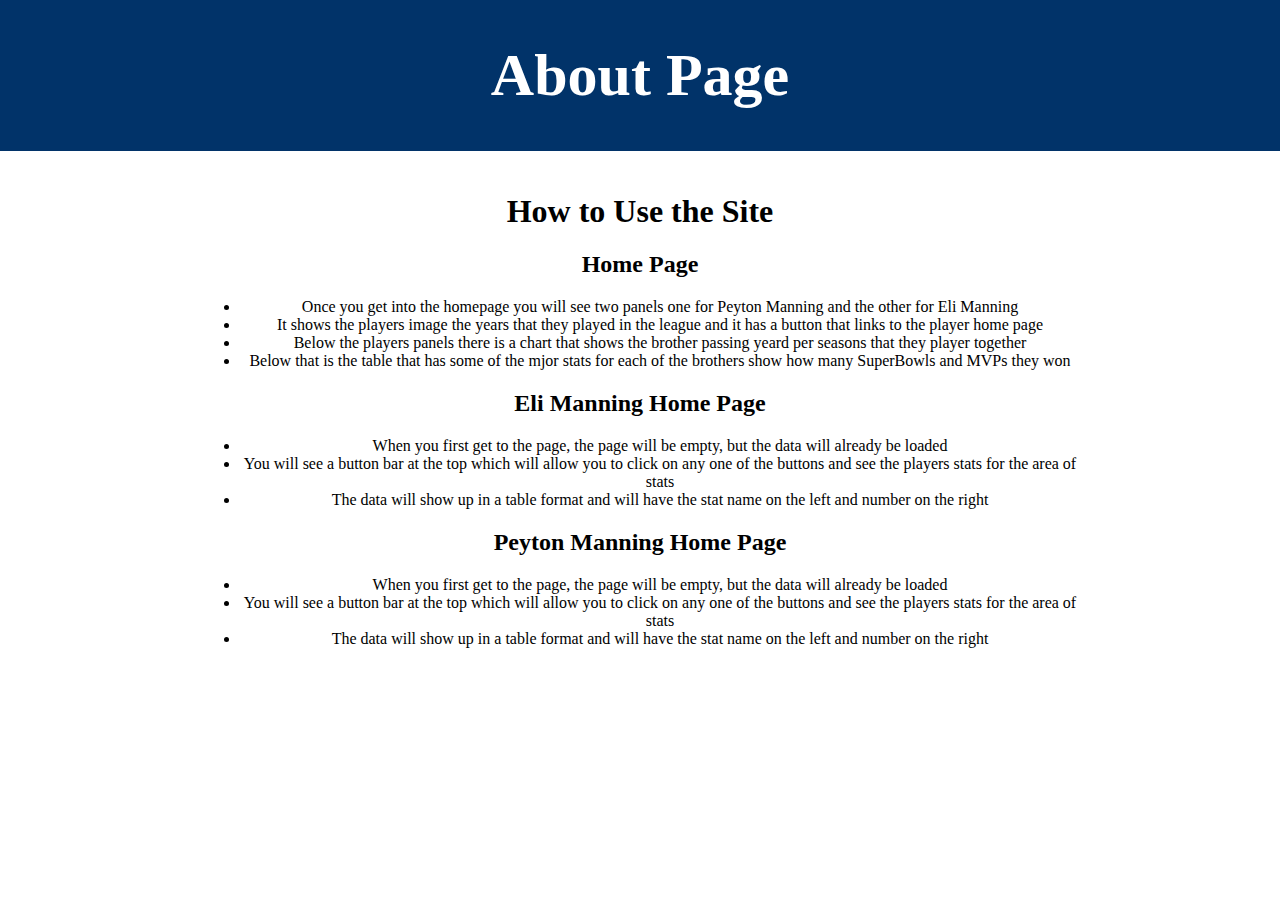
<file: About.html>
<html lang="en">
<head>
  <meta charset="UTF-8">
  <meta http-equiv="X-UA-Compatible" content="IE=edge">
  <meta name="viewport" content="width=device-width, initial-scale=1.0">
  <title>Eli Manning Stats</title>
  <link rel="stylesheet" href="style.css">
</head>
<body>
    <header class="header">
        <h1>About Page</h1>
    </header>
    <div class="containertop">
        <div class="aboutbox">
            <h1>How to Use the Site</h1>
            <h2>Home Page</h2>
                <ul style="list-style-type:disc;">
                    <li>Once you get into the homepage you will see two panels one for Peyton Manning and the other for Eli Manning</li>
                    <li>It shows the players image the years that they played in the league and it has a button that links to the player home page</li>
                    <li>Below the players panels there is a chart that shows the brother passing yeard per seasons that they player together</li>
                    <li>Below that is the table that has some of the mjor stats for each of the brothers show how many SuperBowls and MVPs they won</li>
                </ul> 
            <h2>Eli Manning Home Page</h2>
                <ul style="list-style-type:disc;">
                    <li>When you first get to the page, the page will be empty, but the data will already be loaded</li>
                    <li>You will see a button bar at the top which will allow you to click on any one of the buttons and see the players stats for the area of stats</li>
                    <li>The data will show up in a table format and will have the stat name on the left and number on the right</li>
                </ul>
            <h2>Peyton Manning Home Page</h2>
                <ul style="list-style-type:disc;">
                    <li>When you first get to the page, the page will be empty, but the data will already be loaded</li>
                    <li>You will see a button bar at the top which will allow you to click on any one of the buttons and see the players stats for the area of stats</li>
                    <li>The data will show up in a table format and will have the stat name on the left and number on the right</li>
                </ul>
        </div>
    </div>     
</body>
</file>
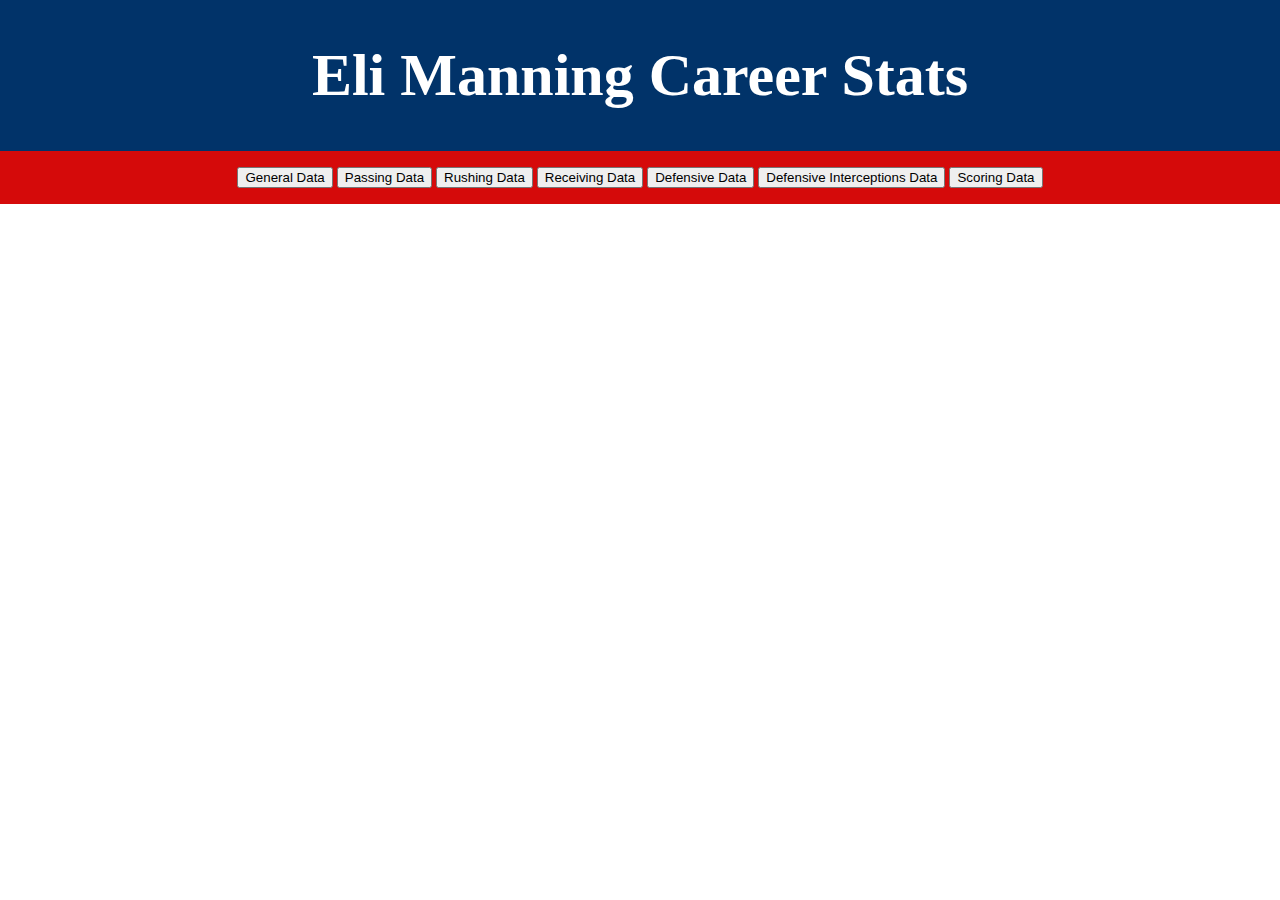
<file: EliStats.html>
<html lang="en">
<head>
  <meta charset="UTF-8">
  <meta http-equiv="X-UA-Compatible" content="IE=edge">
  <meta name="viewport" content="width=device-width, initial-scale=1.0">
  <title>Eli Manning Stats</title>
  <link rel="stylesheet" href="style.css">
</head>
<body>
  <header class="header">
    <h1>Eli Manning Career Stats</h1>
  </header>
    <div class="buttonbar">
      <button type="button" id="general">General Data</button>
      <button type="button" id="passing">Passing Data</button>
      <button type="button" id="rushing">Rushing Data</button>
      <button type="button" id="receiving">Receiving Data</button>
      <button type="button" id="defensive">Defensive Data</button>
      <button type="button" id="defensiveInterceptions">Defensive Interceptions Data</button>
      <button type="button" id="scoring">Scoring Data</button>
    </div>
    <div class="statbox">
      <dl class="stats_list"></dl>
    </div>
  <script src="scriptEli.js"></script>
</body>
</file>
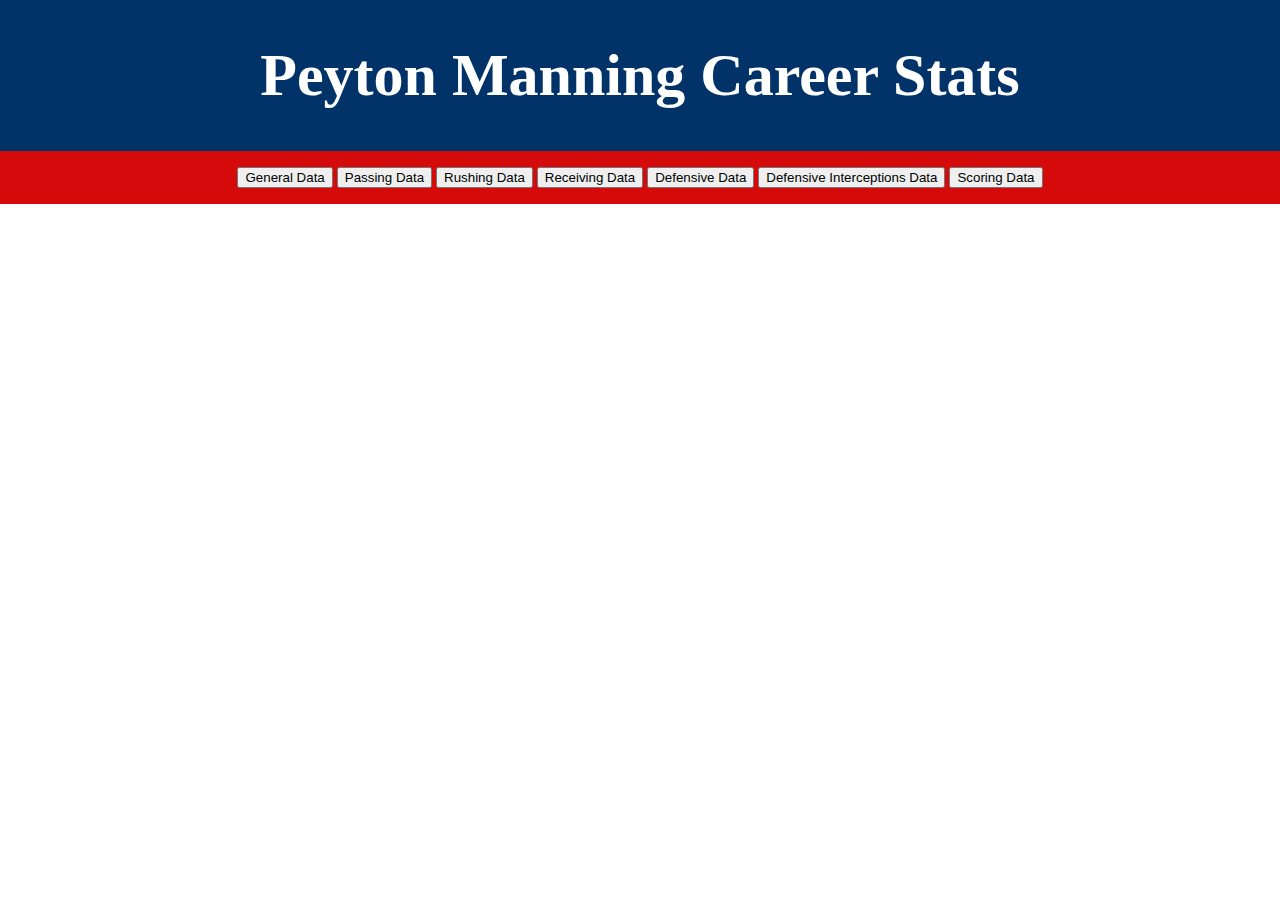
<file: PeytonStats.html>
<html lang="en">
<head>
  <meta charset="UTF-8">
  <meta http-equiv="X-UA-Compatible" content="IE=edge">
  <meta name="viewport" content="width=device-width, initial-scale=1.0">
  <title>Peyton Manning Stats</title>
  <link rel="stylesheet" href="style.css">
</head>
<body>
  <header class="header">
    <h1>Peyton Manning Career Stats</h1>
  </header>
    <div class="buttonbar">
      <button type="button" id="general">General Data</button>
      <button type="button" id="passing">Passing Data</button>
      <button type="button" id="rushing">Rushing Data</button>
      <button type="button" id="receiving">Receiving Data</button>
      <button type="button" id="defensive">Defensive Data</button>
      <button type="button" id="defensiveInterceptions">Defensive Interceptions Data</button>
      <button type="button" id="scoring">Scoring Data</button>
    </div>
    <div class="statbox">
      <dl class="stats_list"></dl>
    </div>
  <script src="scriptPeyton.js"></script>
</body>
</file>
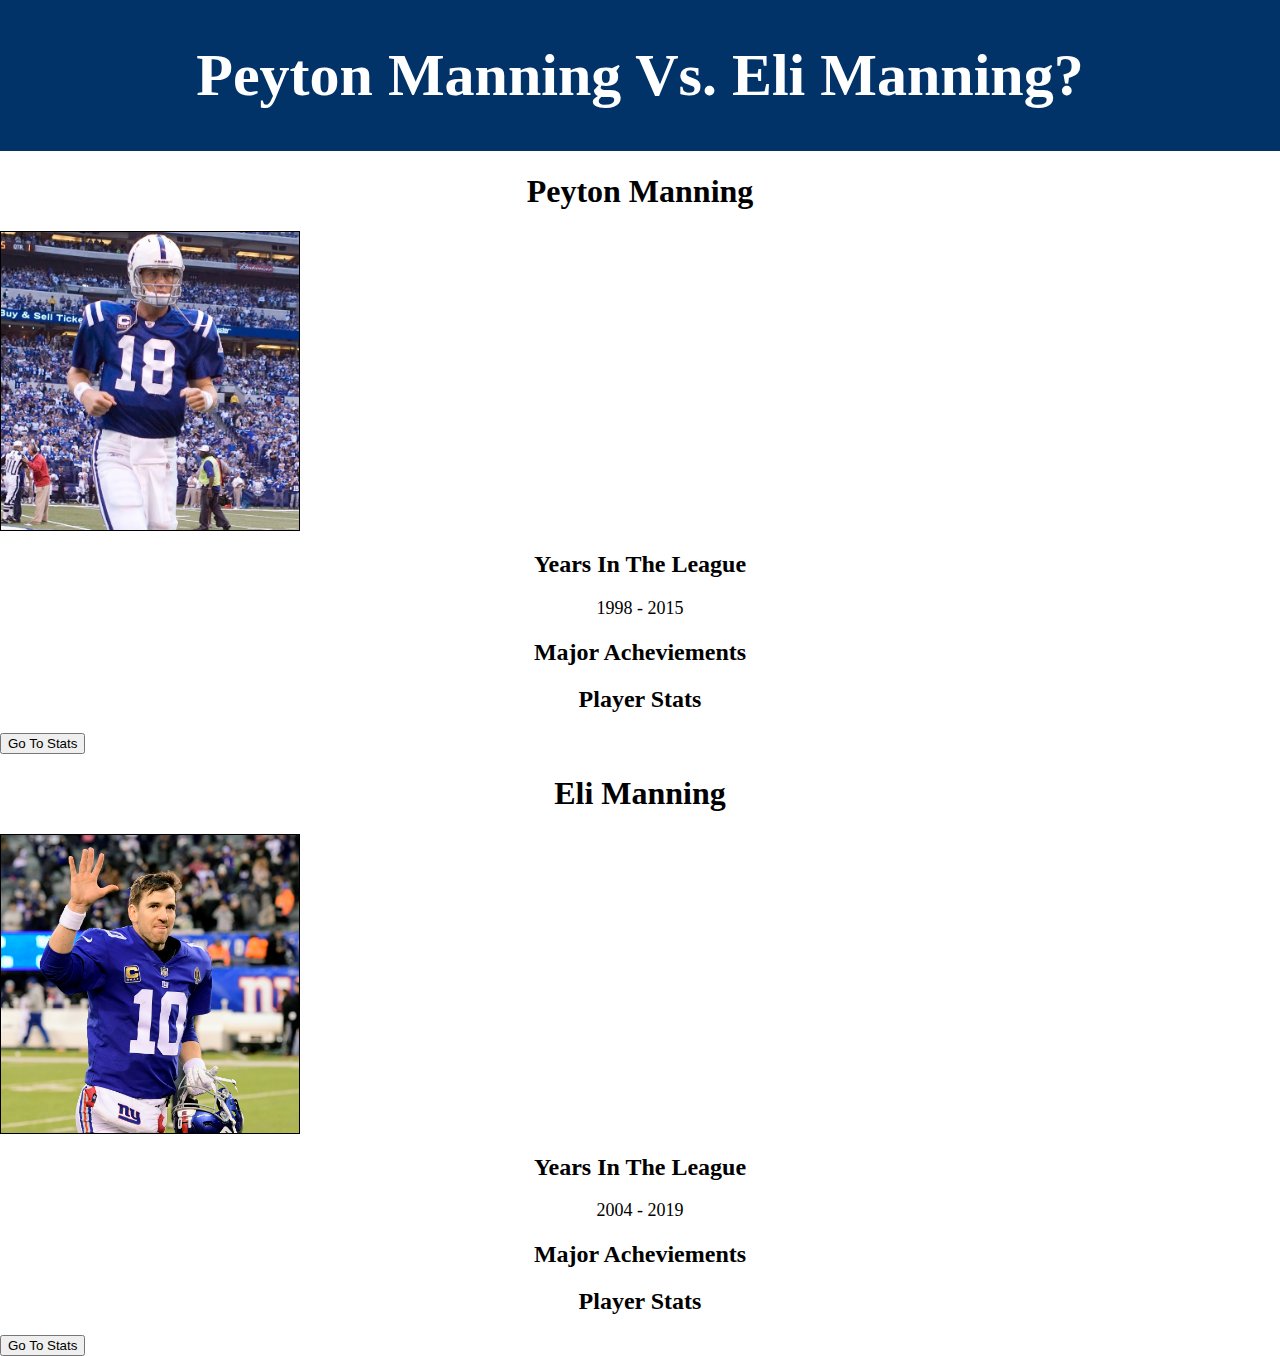
<file: Project.html>
<html lang="en">
<head>
  <meta charset="UTF-8">
  <meta http-equiv="X-UA-Compatible" content="IE=edge">
  <meta name="viewport" content="width=device-width, initial-scale=1.0">
  <title>Peyton Manning Vs. Eli Manning</title>
  <link rel="stylesheet" href="style.css">
</head>
<body>
  <header class="header">
    <h1>Peyton Manning Vs. Eli Manning?</h1>
  </header>
    <div class="container">
        <div class="paneleft">
          <h1>Peyton Manning</h1>
          <div><img id="1" src="images/peyton-manning.jpg" alt="Image of Peyton Manning" class="img"/></div>
          <h2>Years In The League</h2>
          <div class="text">1998 - 2015</div>
          <h2>Major Acheviements</h2>
          <h2>Player Stats</h2>
          <a href="PeytonStats.html"><button>Go To Stats</button></a>
        </div>
        <div class="paneright">
          <h1>Eli Manning</h1>
          <div><img id="1" src="images/eli-manning.jpeg" alt="Image of Eli Manning" class="img"/></div>
          <h2>Years In The League</h2>
          <div class="text">2004 - 2019</div>
          <h2>Major Acheviements</h2>
          <h2>Player Stats</h2>
          <a href="EliStats.html"><button>Go To Stats</button></a>
        </div>
    </div>
</body>
</file>
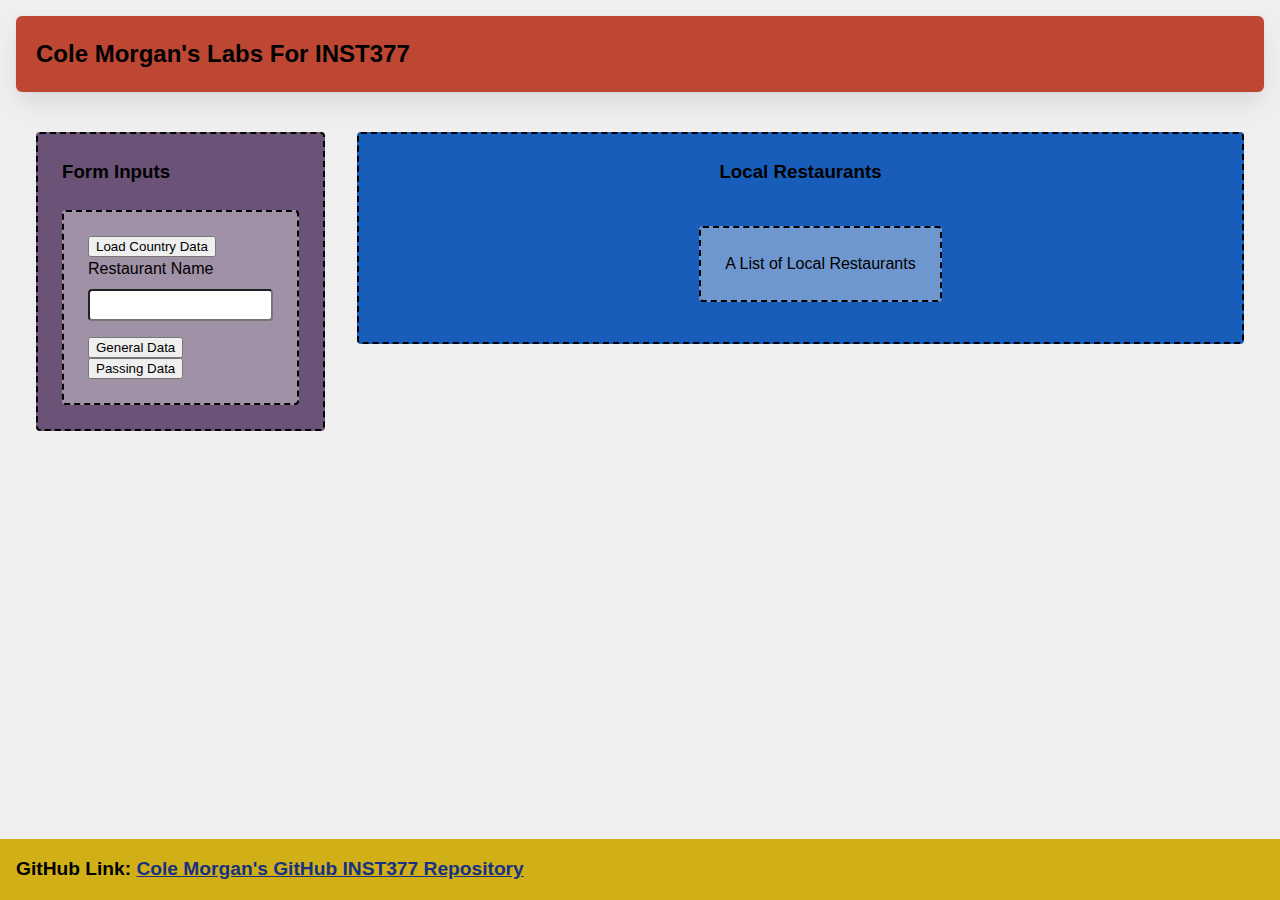
<file: Test Stuff/test.html>
<html lang="en">
<head>
  <meta charset="UTF-8">
  <meta http-equiv="X-UA-Compatible" content="IE=edge">
  <meta name="viewport" content="width=device-width, initial-scale=1.0">
  <title>Cole Morgan's Labs</title>
  <link rel="stylesheet" href="test.css">
</head>
<body>
    <div class="wrapper">
        <header class="header">
            <h1>Cole Morgan's Labs For INST377</h1>
        </header>
        <div class="container">
            <div class="left_section box">
                <h3>Form Inputs</h3>
                <form action="https://sports.core.api.espn.com/v2/sports/football/leagues/nfl/athletes/5526/statistics/0" class="main_form box">
                    <button type="button" id="data_load">Load Country Data</button> 
                    <div>
                        <label for="resto">Restaurant Name</label>
                        <input type="text" id="resto" name="resto">
                    </div>
                    <div class="button">
                        <button type="button" id="general">General Data</button> 
                        <div><button type="button" id="passing">Passing Data</button></div>
                    </div> 
                </form>
            </div>
            <div class="right_section box">
                <h3>Local Restaurants</h3>
                <ol>
                    <div class="restaurant_list box">
                        A List of Local Restaurants
                    </div>
                </ol>
                <div class="lds-ellipsis" id="date_load_animation"><div></div><div></div><div></div><div></div></div>
            </div>
        </div>    
        <footer class="footer">
            GitHub Link: <a href="http://github.com/ColeDM-2020/INST377-Lab-Work.git" target="_blank" rel="noopener noreferrer">Cole Morgan's GitHub INST377 Repository</a>
        </footer>
    </div>
    <script src="test.js"></script>
</body>
</html>
</file>
<file: style.css>
* {
  box-sizing: border-box;
}

html {
  background-color: #ffffff;
  font-size: 16px;
  min-width: 300px;
  overflow-x: hidden;
  overflow-y: scroll;

  -moz-osx-font-smoothing: grayscale;
  -webkit-font-smoothing: antialiased;
  text-rendering: optimizeLegibility;
  -webkit-text-size-adjust: 100%;
  -moz-text-size-adjust: 100%;
  text-size-adjust: 100%;
}

header {
  padding: 1px;
  text-align: center;
  background: #013369;
  color: #ffffff;
  font-size: 30px;
  width: 100vw;
  justify-content: center;
} 

h1 {
  display: block;
  text-align: center;
  justify-content: center;
  align-items: center;
}

h2 {
  text-align: center;
}

.center {
  align-items: center;
  justify-content: center;
  text-align: center;
}

.buttonbar {
  text-align: center;
  background-color: #d50a0a;
  width: 100%;
  height: fit-content;
  padding: 1rem;
}

.containertop {
  padding-top: 20px;
  padding-left: 200px;
  padding-right: 200px;
  text-align: center;
  align-items: center;
  justify-content: center;
  display: flex;
  flex: 1;
}

.wrapper {
  min-height: 100vh;
  display: flex;
  flex-direction: column;
  margin: 0;
  flex: 1;
}

.panel{
  width: 50vw;
  height: 200px;
  background-color: #ffffff;
  border: 3px solid;
  border-color: #d50a0a;
}

body {
  margin: 0;
  padding: 0;
}

.subhead {
  padding: 30px;
  font-size: 24px;
  text-align: center;
}

.text {
  font-size: 18px;
  text-align: center;
}

.img {
  width: 300px;
  height: 300px;
  align-items: center;
  border: 1px solid;
}

.box {
  background-color: rgb(255, 255, 255);
  padding: 20px;
  width: fit-content;
  height:fit-content;
  margin: 0 auto;
  flex-direction: column;
  display: flex;
}

.statbox {
  background-color: rgb(255, 255, 255);
  padding: 20px;
  width: 75vw;
  height:fit-content;
  margin: 0 auto;
  flex-direction: column;
  display: flex;
}

a {
  display: inline-block;
  text-decoration: none;
}

.statstable{
  margin: 0 auto;
  max-width: 1006px;
  display: flex;
  align-items: center;
}

table {
  border-collapse: collapse;
  border: 3px solid;
  border-color: #d50a0a;
  width: 100%;
  margin-bottom: 20px;
  margin-top: 20px;
}

th, td {
  text-align: center;
  padding: 10px;
}

th {
  background-color: #013369;
  color: #ffffff;
}

td:nth-child(2) {
  font-weight: bold;
  width: 33.333333333%
}
td:first-child {
  font-weight: bold;
  width: 33.333333333%
}
td:last-child {
  font-weight: bold;
  width: 33.333333333%
}

.chart-size {
  height: 500px;
  width: 100vw;
  margin: 0 auto;
}

@media only screen and (max-width: 736px){
  /* Rules in here will only apply when a screen is the correct size */
  /* check it out by using your developer tools to shrink your screen-size */
  .containertop {
    padding-left: 0px;
    padding-right: 0px;
    flex-direction: column;
    justify-content: center;
    align-items: center;
  }

}
</file>
<file: Test Stuff/test.css>
* {
  box-sizing: border-box;
}

/* 
  These rules apply to actual HTML elements with no labelling!
  So: they style the tags directly
*/

html {
  background-color: #fff;
  font-size: 16px;
  min-width: 300px;
  overflow-x: hidden;
  overflow-y: scroll;

  /* these are specific to different browsers */
  -moz-osx-font-smoothing: grayscale;
  -webkit-font-smoothing: antialiased;
  text-rendering: optimizeLegibility;
  -webkit-text-size-adjust: 100%;
  -moz-text-size-adjust: 100%;
  text-size-adjust: 100%;
}

body {
  margin: 0;
  padding: 0;

  font-family: ‘Segoe UI’, Candara, ‘Bitstream Vera Sans’, ‘DejaVu Sans’, ‘Bitsream Vera Sans’, ‘Trebuchet MS’, Verdana, ‘Verdana Ref’, sans-serif;
  font-weight: 400;
  line-height: 1.5;
  background-color: rgb(239, 239, 239);
}


a {
  display: inline-block;
  text-decoration: none;
}

h2, h3 {
  margin:0;
  padding:0;
  padding-bottom:1.5rem;
}

form {
  accent-color: hsla(120, 100%, 50%, 0.482);
}

/*
  - These styles use 'class names'
  - You can apply them by using the 'class' attribute on your HTML
  - like this: <div class="wrapper">
  - note that the period vanishes there!
*/


.wrapper {
  min-height: 100vh;
  display: flex;
  flex-direction: column;
  margin: 0;
  flex: 1;
}

.container {
  margin: 0 20px;
  display: flex;
  justify-content: space-evenly;
  align-items: start;
  flex:1;
}

.header {
  padding-top: 1rem;
  padding-left: 1rem;
  padding-right: 1rem;
  padding-bottom: 1.5rem;
}


/*
  This rule implies that the H1 tag lives within another HTML tag
  It "inherits" some rules from the above
  Those rules won't apply to an h1 that's outside a block with the class of 'header'
*/

.header h1 {
  display: block;
  /* this will push other blocks out of the way */

  /* colors */
  background-color: #BD4733;
  color: #000000;

  /* shapes */
  border-radius: 6px;
  font-size: 1.5rem;
  padding: 1.25rem;
  margin:0; /* removing the margin on h1 tags means the header pins to the top if we move */


  /* box-shadows are fancy */
  box-shadow: 0 0.5em 1em -0.125em rgb(10 10 10 / 10%), 0 0 0 1px rgb(10 10 10 / 2%);
}


/*
  Rules can be combined on a block to apply the 'cascade' in order
  So you can use two classnames in a single class attribute
  like: <div class="box section">

  Rules may combine in unexpected ways - remember that the LAST thing written in this file will have "priority"
  And will be what displays in your client
*/

.box {
  background-color: rgba(239, 239, 239, 0.4);
  border: 2px dashed;
  border-radius: 4px;

  width: fit-content;
  height:fit-content;
  padding: 1.5rem;
  margin: 0 auto;
}

.left_section {
  background-color: #6B5277;
  flex: 0 1 auto;
  margin: 1rem;
  padding: 1.5rem;
}

.right_section {
  background-color: #195DBA;
  flex: 1 2 auto;
  margin: 1rem;
  align-items: center;
  display: flex;
  flex-direction: column;
}

/*
  This block is actually dependent on the "container" block having a flex set on it
  and the "wrapper" block displaying as a flex column with a "vertical height" (vh) of 100.
  That serves to cram the footer to the bottom of the page.
*/

.footer {
  position: fixed;
  left: 0;
  bottom: 0;
  width: 100%;
  flex-shrink: 0;
  padding: 1rem;
  background-color: #D0B016;
  font-size: 1.2rem;
  font-weight: 600;
}

.footer a {
  color: #183182;
  text-decoration: underline;
}

/*
  This is an example of a 'pseudoclass'
  In this instance, it says what to do if a mouse hovers over a link
  This is pretty desktop-specific, since there's no hover function on touchscreens
*/
.footer a:hover {
  /* Hue, saturation, luminosity, alpha */
  background-color: hsla(0, 0%, 90%, 0.15);
  /* red, green, blue, alpha */
  color: #877D41;
  text-decoration: none;
}

.subtitle {
  color: rgb(0, 0, 0);
  margin: 0px;
  margin-bottom: 5px;
}


/* Deploy this with images as direct "children" and the images should pop into shape */
.grid {
  display: flex;
  justify-content: space-evenly;
  flex-flow: wrap;
  width: 350px;
  height: 350px;
  margin: 0 auto;
}

.grid img {
  width: 150px;
  height: 150px;
}


/* Carousel */
div.carousel {
  max-width: 300px;
  overflow: hidden;
  text-align: center;
  display: flex;
  flex-direction: row;
  align-items: center;
  justify-content: space-between;
  margin: 0 auto;
  margin-bottom: 1rem;
}

.carousel .slides {
  display: flex;
  overflow-x: auto;
  scroll-snap-type: x mandatory;
  scroll-behavior: smooth;
  -webkit-overflow-scrolling: touch;
}

/* .carousel_item, */
.hidden {
  display: none;
}

.visible {
  display: block;
}

.carousel_item img {
  /* 
    Setting width, rather than max-width or min-width,
    means annoying pop-ins won't happen
    but it also means you need to format your images to be compatible
    or they will stretch weird

    - try a tall one and see what happens
    - change the height on a fixed image size and see what happens
    - now make sure that images are _always_ square
    - ... there's a reason crop tools are popular in image editors
   */
  width: 150px; 
}

.prev,
.next {
  border: none;
  margin: 2px;
  text-align: center;
  border-radius: 5px;
  font-weight: bold;
  height: 45px;
  padding: 10px;
  line-height: 0; /* This centers a button's text! */
  border: 2px solid rgb(99,99,99); /* shorthand for how to do a border */
}

.prev:focus,
.next:focus {
  margin: 0;
  /* Pick a good border colour and check out how it works with your buttons */
}

.prev:hover,
.next:hover {
  color: #BD4733;
  /* Pick a good background colour for your hover pseudoclass */
}


/*
Form Styles
*/

form input {
    /* This is a hack to make sure our boxes line up with one another nicely */
    width: 100%;
    width: -moz-available;          /* WebKit-based browsers will ignore this. */
    width: -webkit-fill-available;  /* Mozilla-based browsers will ignore this. */
    width: fill-available;

    /* here we are setting white space correctly */
    margin-bottom: 1rem;
    height: 2rem;
    border-radius: 4px;
  }

form label {
  width: 100%;
  width: -moz-available;          /* WebKit-based browsers will ignore this. */
  width: -webkit-fill-available;  /* Mozilla-based browsers will ignore this. */
  width: fill-available;
  align-items: flex-start;

  display: block; /* this turns the label text into a box we can set margins on */
  margin-bottom: 0.5rem;
}

/* How To Write A Media Query For Small Screens */

@media only screen and (max-width: 736px){
    /* Rules in here will only apply when a screen is the correct size */
    /* check it out by using your developer tools to shrink your screen-size */
    .container {
      background-color: rgba(204, 8, 8, 0.65);
      flex-direction: column;
      justify-content: center;
      align-items: center;
    }

    .right_section {
      background-color: #195DBA;
      flex: 1 2 auto;
      margin: 1rem;
      align-items: start;
      display: flex;
      flex-direction: column;
    }

}

/* 
    New code bonus: pure CSS data loading icon
    This comes from loading.io/css - it's nice to show that something is happening!
*/

.lds-ellipsis {
    display: inline-block;
    position: relative;
    width: 80px;
    height: 80px;
  }
  .lds-ellipsis div {
    position: absolute;
    top: 33px;
    width: 13px;
    height: 13px;
    border-radius: 50%;
    background: #fff;
    animation-timing-function: cubic-bezier(0, 1, 1, 0);
  }
  .lds-ellipsis div:nth-child(1) {
    left: 8px;
    animation: lds-ellipsis1 0.6s infinite;
  }
  .lds-ellipsis div:nth-child(2) {
    left: 8px;
    animation: lds-ellipsis2 0.6s infinite;
  }
  .lds-ellipsis div:nth-child(3) {
    left: 32px;
    animation: lds-ellipsis2 0.6s infinite;
  }
  .lds-ellipsis div:nth-child(4) {
    left: 56px;
    animation: lds-ellipsis3 0.6s infinite;
  }
  @keyframes lds-ellipsis1 {
    0% {
      transform: scale(0);
    }
    100% {
      transform: scale(1);
    }
  }
  @keyframes lds-ellipsis3 {
    0% {
      transform: scale(1);
    }
    100% {
      transform: scale(0);
    }
  }
  @keyframes lds-ellipsis2 {
    0% {
      transform: translate(0, 0);
    }
    100% {
      transform: translate(24px, 0);
    }
  }
</file>
